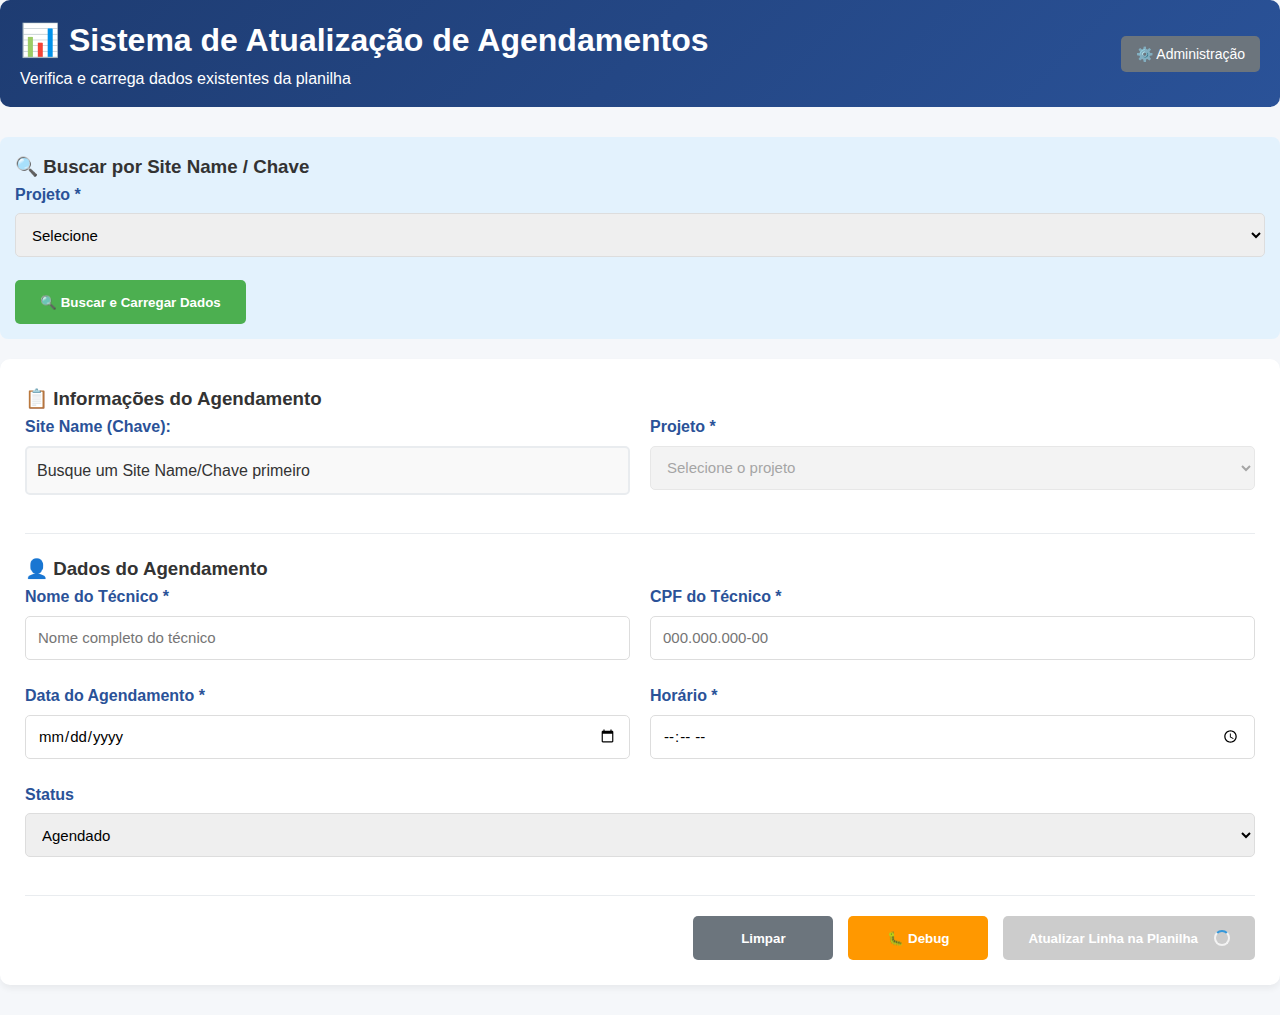
<file: index.html>
<!DOCTYPE html>
<html lang="pt-br">

<head>
    <meta charset="UTF-8">
    <meta name="viewport" content="width=device-width, initial-scale=1.0">
    <title>Agendamento - Sistema Multi-Planilhas</title>
    <link rel="stylesheet" href="styles.css">
</head>

<body>
    <div class="header">
        <div class="header-left">
            <h1>📊 Sistema de Atualização de Agendamentos</h1>
            <p>Verifica e carrega dados existentes da planilha</p>
        </div>
        <div class="header-right">
            <a href="login.html" class="btn-admin">⚙️ Administração</a>
        </div>
    </div>

    <!-- Busca por Site Name/Chave -->
    <div class="search-section">
        <h3>🔍 Buscar por Site Name / Chave</h3>

        <!-- Seleção de Projeto -->
        <div class="form-row">
            <div class="form-group" style="flex: 1;">
                <label for="projetoBusca">Projeto *</label>
                <select id="projetoBusca" required onchange="toggleBuscaCampos()">
                    <option value="">Selecione</option>
                    <option value="Atacadao">Atacadão</option>
                    <option value="Bradesco">Bradesco</option>
                </select>
            </div>
        </div>

        <!-- Campo para ATACADÃO -->
        <div class="form-row" id="campoAtacadao" style="display: none;">
            <div class="form-group" style="flex: 2;">
                <label for="buscarSiteName">Site Name para Buscar *</label>
                <input type="text" id="buscarSiteName" placeholder="Digite o Site Name exato para buscar e atualizar">
            </div>
        </div>

        <!-- Campo para BRADESCO -->
        <div class="form-row" id="campoBradesco" style="display: none;">
            <div class="form-group" style="flex: 2;">
                <label for="buscarChave">Chave Bradesco *</label>
                <input type="text" id="buscarChave" placeholder="Digite a Chave do Bradesco">
            </div>
        </div>

        <button class="btn-search" onclick="buscarDados()" id="btnBuscar">
            <span id="btnBuscarText">🔍 Buscar e Carregar Dados</span>
            <div id="btnBuscarLoader" class="loader" style="display: none;"></div>
        </button>
    </div>

    <!-- Formulário de Atualização -->
    <div class="form-container">
        <form id="agendamentoForm">
            <div class="form-section">
                <h3>📋 Informações do Agendamento</h3>
                <div class="form-row">
                    <div class="form-group">
                        <label id="chaveLabel">Site Name (Chave):</label>
                        <div id="siteNameDisplay" style="padding: 10px; background: #f9f9f9; border-radius: 5px;">
                            <span>Busque um Site Name/Chave primeiro</span>
                        </div>
                    </div>
                    <div class="form-group">
                        <label for="projeto">Projeto *</label>
                        <select id="projeto" name="projeto" required disabled onchange="toggleCamposFormulario()">
                            <option value="">Selecione o projeto</option>
                            <option value="Atacadao">Atacadão</option>
                            <option value="Bradesco">Bradesco</option>
                        </select>
                    </div>
                </div>
            </div>

            <!-- Campo Chave (só aparece para Bradesco) -->
            <div class="form-row" id="campoChaveForm" style="display: none;">
                <div class="form-group">
                    <label for="chave">Chave Bradesco *</label>
                    <input type="text" id="chave" name="chave" placeholder="Chave do Bradesco">
                </div>
            </div>

            <!-- Campos comuns para ambos os projetos -->
            <div class="form-section">
                <h3>👤 Dados do Agendamento</h3>
                <div class="form-row">
                    <div class="form-group">
                        <label for="tecnico">Nome do Técnico *</label>
                        <input type="text" id="tecnico" name="tecnico" placeholder="Nome completo do técnico">
                    </div>
                    <div class="form-group">
                        <label for="cpf">CPF do Técnico *</label>
                        <input type="text" id="cpf" name="cpf" placeholder="000.000.000-00">
                    </div>
                </div>
                <div class="form-row">
                    <div class="form-group">
                        <label for="data">Data do Agendamento *</label>
                        <input type="date" id="data" name="data">
                    </div>
                    <div class="form-group">
                        <label for="horario">Horário *</label>
                        <input type="time" id="horario" name="horario">
                    </div>
                </div>
                <div class="form-row">
                    <div class="form-group">
                        <label for="status">Status</label>
                        <select id="status" name="status">
                            <option value="Agendado">Agendado</option>
                            <option value="Em Andamento">Em Andamento</option>
                            <option value="Concluído">Concluído</option>
                            <option value="Cancelado">Cancelado</option>
                        </select>
                    </div>
                </div>
            </div>

            <div class="form-actions">
                <button type="button" class="btn-secondary" onclick="limparFormulario()">Limpar</button>
                <button type="button" class="btn-debug" onclick="debugRequisicao()">🐛 Debug</button>
                <button type="submit" class="btn-primary" id="submitBtn" disabled>
                    <span id="btnText">Atualizar Linha na Planilha</span>
                    <div id="btnLoader" class="loader"></div>
                </button>
            </div>

            <div class="message" id="message"></div>
        </form>
    </div>

    <!-- Painel de Debug -->
    <div class="debug-section"
        style="display: none; margin-top: 20px; background: #f5f5f5; padding: 15px; border-radius: 8px;">
        <h3>🐛 Painel de Debug</h3>
        <div class="form-row">
            <div class="form-group">
                <label>Última Requisição:</label>
                <pre id="debugOutput"
                    style="background: #2d2d2d; color: #f8f8f2; padding: 15px; border-radius: 5px; height: 200px; overflow: auto; font-size: 12px; margin-top: 10px;"></pre>
            </div>
        </div>
        <div class="form-actions">
            <button class="btn-secondary" onclick="document.getElementById('debugOutput').textContent = ''">Limpar
                Debug</button>
            <button class="btn-secondary"
                onclick="document.querySelector('.debug-section').style.display = 'none'">Fechar</button>
        </div>
    </div>
    </div>

    <script src="script.js"></script>
</body>

</html>
</file>
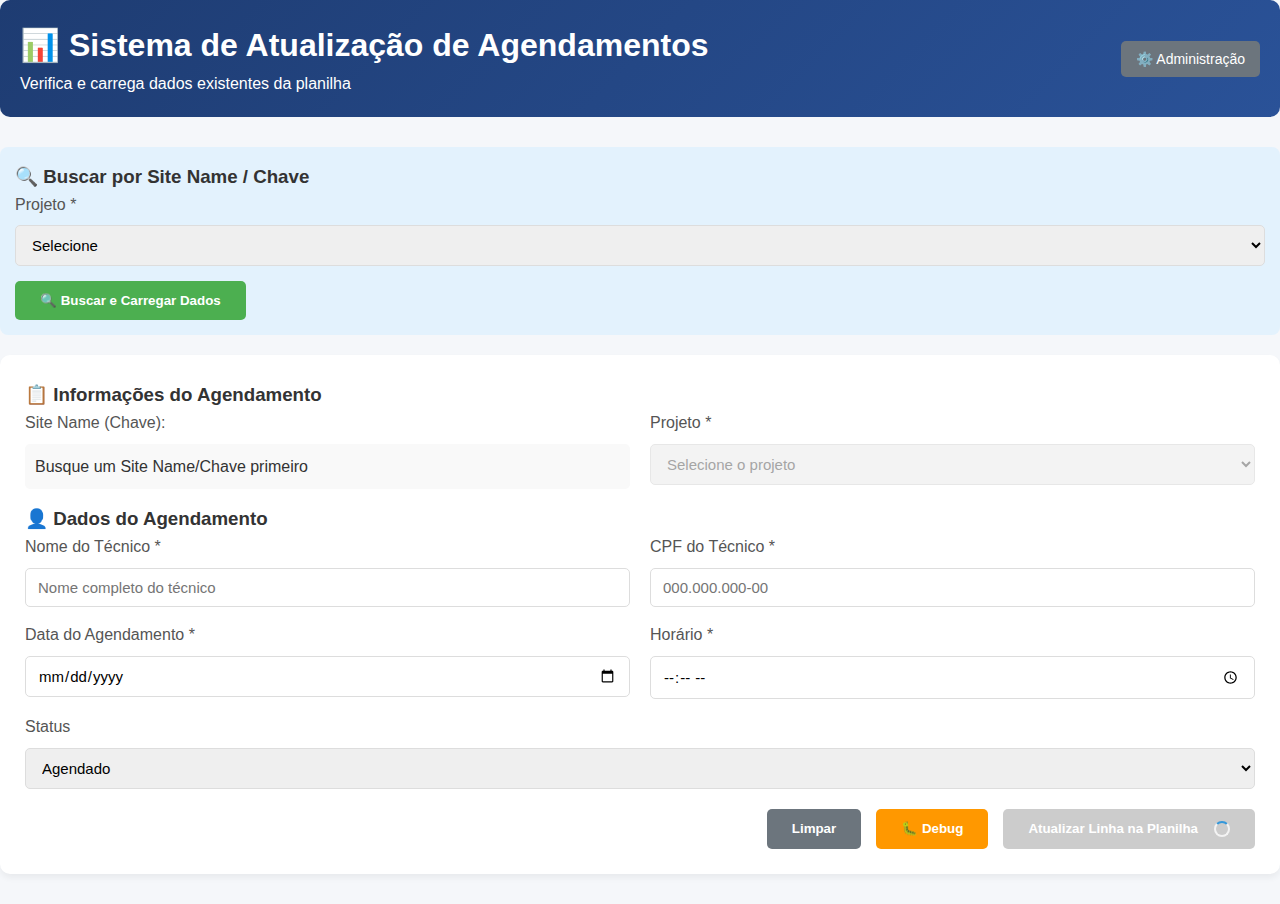
<file: Site de agendamentos/index.html>
<!DOCTYPE html>
<html lang="pt-br">

<head>
    <meta charset="UTF-8">
    <meta name="viewport" content="width=device-width, initial-scale=1.0">
    <title>Agendamento - Sistema Multi-Planilhas</title>
    <link rel="stylesheet" href="styles.css">
</head>

<body>
    <div class="header">
        <div class="header-left">
            <h1>📊 Sistema de Atualização de Agendamentos</h1>
            <p>Verifica e carrega dados existentes da planilha</p>
        </div>
        <div class="header-right">
            <a href="login.html" class="btn-admin">⚙️ Administração</a>
        </div>
    </div>

    <!-- Busca por Site Name/Chave -->
    <div class="search-section">
        <h3>🔍 Buscar por Site Name / Chave</h3>

        <!-- Seleção de Projeto -->
        <div class="form-row">
            <div class="form-group" style="flex: 1;">
                <label for="projetoBusca">Projeto *</label>
                <select id="projetoBusca" required onchange="toggleBuscaCampos()">
                    <option value="">Selecione</option>
                    <option value="Atacadao">Atacadão</option>
                    <option value="Bradesco">Bradesco</option>
                </select>
            </div>
        </div>

        <!-- Campo para ATACADÃO -->
        <div class="form-row" id="campoAtacadao" style="display: none;">
            <div class="form-group" style="flex: 2;">
                <label for="buscarSiteName">Site Name para Buscar *</label>
                <input type="text" id="buscarSiteName" placeholder="Digite o Site Name exato para buscar e atualizar">
            </div>
        </div>

        <!-- Campo para BRADESCO -->
        <div class="form-row" id="campoBradesco" style="display: none;">
            <div class="form-group" style="flex: 2;">
                <label for="buscarChave">Chave Bradesco *</label>
                <input type="text" id="buscarChave" placeholder="Digite a Chave do Bradesco">
            </div>
        </div>

        <button class="btn-search" onclick="buscarDados()" id="btnBuscar">
            <span id="btnBuscarText">🔍 Buscar e Carregar Dados</span>
            <div id="btnBuscarLoader" class="loader" style="display: none;"></div>
        </button>
    </div>

    <!-- Formulário de Atualização -->
    <div class="form-container">
        <form id="agendamentoForm">
            <div class="form-section">
                <h3>📋 Informações do Agendamento</h3>
                <div class="form-row">
                    <div class="form-group">
                        <label id="chaveLabel">Site Name (Chave):</label>
                        <div id="siteNameDisplay" style="padding: 10px; background: #f9f9f9; border-radius: 5px;">
                            <span>Busque um Site Name/Chave primeiro</span>
                        </div>
                    </div>
                    <div class="form-group">
                        <label for="projeto">Projeto *</label>
                        <select id="projeto" name="projeto" required disabled onchange="toggleCamposFormulario()">
                            <option value="">Selecione o projeto</option>
                            <option value="Atacadao">Atacadão</option>
                            <option value="Bradesco">Bradesco</option>
                        </select>
                    </div>
                </div>
            </div>

            <!-- Campo Chave (só aparece para Bradesco) -->
            <div class="form-row" id="campoChaveForm" style="display: none;">
                <div class="form-group">
                    <label for="chave">Chave Bradesco *</label>
                    <input type="text" id="chave" name="chave" placeholder="Chave do Bradesco">
                </div>
            </div>

            <!-- Campos comuns para ambos os projetos -->
            <div class="form-section">
                <h3>👤 Dados do Agendamento</h3>
                <div class="form-row">
                    <div class="form-group">
                        <label for="tecnico">Nome do Técnico *</label>
                        <input type="text" id="tecnico" name="tecnico" placeholder="Nome completo do técnico">
                    </div>
                    <div class="form-group">
                        <label for="cpf">CPF do Técnico *</label>
                        <input type="text" id="cpf" name="cpf" placeholder="000.000.000-00">
                    </div>
                </div>
                <div class="form-row">
                    <div class="form-group">
                        <label for="data">Data do Agendamento *</label>
                        <input type="date" id="data" name="data">
                    </div>
                    <div class="form-group">
                        <label for="horario">Horário *</label>
                        <input type="time" id="horario" name="horario">
                    </div>
                </div>
                <div class="form-row">
                    <div class="form-group">
                        <label for="status">Status</label>
                        <select id="status" name="status">
                            <option value="Agendado">Agendado</option>
                            <option value="Em Andamento">Em Andamento</option>
                            <option value="Concluído">Concluído</option>
                            <option value="Cancelado">Cancelado</option>
                        </select>
                    </div>
                </div>
            </div>

            <div class="form-actions">
                <button type="button" class="btn-secondary" onclick="limparFormulario()">Limpar</button>
                <button type="button" class="btn-debug" onclick="debugRequisicao()">🐛 Debug</button>
                <button type="submit" class="btn-primary" id="submitBtn" disabled>
                    <span id="btnText">Atualizar Linha na Planilha</span>
                    <div id="btnLoader" class="loader"></div>
                </button>
            </div>

            <div class="message" id="message"></div>
        </form>
    </div>

    <!-- Painel de Debug -->
    <div class="debug-section"
        style="display: none; margin-top: 20px; background: #f5f5f5; padding: 15px; border-radius: 8px;">
        <h3>🐛 Painel de Debug</h3>
        <div class="form-row">
            <div class="form-group">
                <label>Última Requisição:</label>
                <pre id="debugOutput"
                    style="background: #2d2d2d; color: #f8f8f2; padding: 15px; border-radius: 5px; height: 200px; overflow: auto; font-size: 12px; margin-top: 10px;"></pre>
            </div>
        </div>
        <div class="form-actions">
            <button class="btn-secondary" onclick="document.getElementById('debugOutput').textContent = ''">Limpar
                Debug</button>
            <button class="btn-secondary"
                onclick="document.querySelector('.debug-section').style.display = 'none'">Fechar</button>
        </div>
    </div>
    </div>

    <script src="script.js"></script>
</body>

</html>
</file>
<file: styles.css>
* {
    margin: 0;
    padding: 0;
    box-sizing: border-box;
    font-family: 'Segoe UI', Tahoma, Geneva, Verdana, sans-serif;
}

body {
    background-color: #f5f7fa;
    color: #333;
    line-height: 1.6;
}

.dashboard-container {
    max-width: 1200px;
    margin: 0 auto;
    padding: 20px;
}

.header {
    display: flex;
    justify-content: space-between;
    align-items: center;
    background: linear-gradient(135deg, #1e3c72, #2a5298);
    color: white;
    padding: 20px;
    border-radius: 10px;
    margin-bottom: 20px;
}

.config-section {
    background-color: #fff8e1;
    border: 1px solid #ffd54f;
    border-radius: 8px;
    padding: 20px;
    margin-bottom: 20px;
}

.search-section {
    background-color: #e3f2fd;
    border-radius: 8px;
    padding: 15px;
    margin-bottom: 20px;
}

.form-container {
    background-color: white;
    border-radius: 10px;
    padding: 25px;
    margin-bottom: 30px;
    box-shadow: 0 4px 6px rgba(0, 0, 0, 0.05);
}

.form-row {
    display: flex;
    gap: 20px;
    margin-bottom: 15px;
}

.form-group {
    flex: 1;
    display: flex;
    flex-direction: column;
}

label {
    margin-bottom: 8px;
    font-weight: 500;
    color: #555;
}

input,
select,
textarea {
    padding: 10px 12px;
    border: 1px solid #ddd;
    border-radius: 5px;
    font-size: 15px;
    transition: border-color 0.3s, background-color 0.3s;
}

input:focus,
select:focus,
textarea:focus {
    outline: none;
    border-color: #2a5298;
    box-shadow: 0 0 0 2px rgba(42, 82, 152, 0.1);
}

.form-actions {
    display: flex;
    justify-content: flex-end;
    gap: 15px;
    margin-top: 20px;
}

.btn-primary,
.btn-secondary,
.btn-search,
.btn-debug {
    padding: 12px 25px;
    border: none;
    border-radius: 5px;
    font-weight: 600;
    cursor: pointer;
    transition: background-color 0.3s;
    display: flex;
    align-items: center;
    gap: 8px;
}

.btn-primary {
    background-color: #2a5298;
    color: white;
}

.btn-primary:hover {
    background-color: #1e3c72;
}

.btn-primary:disabled {
    background-color: #cccccc;
    cursor: not-allowed;
}

.btn-secondary {
    background-color: #6c757d;
    color: white;
}

.btn-secondary:hover {
    background-color: #545b62;
}

.btn-search {
    background-color: #4CAF50;
    color: white;
}

.btn-search:hover {
    background-color: #45a049;
}

.btn-search:disabled {
    background-color: #cccccc;
    cursor: not-allowed;
}

.btn-debug {
    background-color: #ff9800;
    color: white;
}

.btn-debug:hover {
    background-color: #f57c00;
}

.message {
    margin-top: 15px;
    padding: 10px;
    border-radius: 5px;
    text-align: center;
    display: none;
}

.message.success {
    background-color: #e8f5e9;
    color: #2e7d32;
    border: 1px solid #c8e6c9;
}

.message.error {
    background-color: #ffebee;
    color: #c62828;
    border: 1px solid #ffcdd2;
}

.message.warning {
    background-color: #fff3e0;
    color: #ef6c00;
    border: 1px solid #ffcc80;
}

.message.conflito {
    background-color: #fff3e0;
    color: #ef6c00;
    border: 1px solid #ffcc80;
    text-align: left;
    padding: 15px;
}

.loader {
    width: 16px;
    height: 16px;
    border: 2px solid transparent;
    border-top: 2px solid white;
    border-radius: 50%;
    animation: spin 1s linear infinite;
    display: none;
}

@keyframes spin {
    0% {
        transform: rotate(0deg);
    }
    100% {
        transform: rotate(360deg);
    }
}

/* Estilos para campos com conflito */
.campo-conflito {
    border: 2px solid #f44336 !important;
    background-color: #ffebee !important;
    animation: pulse-alert 0.5s ease-in-out 3;
}

@keyframes pulse-alert {
    0% { transform: scale(1); }
    50% { transform: scale(1.02); }
    100% { transform: scale(1); }
}

.conflito-detalhes {
    background-color: #f5f5f5;
    padding: 10px;
    border-radius: 5px;
    margin-top: 10px;
    font-size: 14px;
}

.conflito-detalhes strong {
    color: #d84315;
}

/* Responsividade */
@media (max-width: 768px) {
    .form-row {
        flex-direction: column;
        gap: 10px;
    }
    
    .dashboard-container {
        padding: 10px;
    }
    
    .header {
        flex-direction: column;
        text-align: center;
        gap: 10px;
    }
    
    .form-actions {
        flex-direction: column;
    }
    
    .btn-primary,
    .btn-secondary,
    .btn-search,
    .btn-debug {
        width: 100%;
    }
}

/* Estilos para o painel de debug */
.debug-section {
    background-color: #f8f9fa;
    border: 1px solid #dee2e6;
    border-radius: 8px;
    padding: 20px;
    margin-top: 20px;
}

.debug-section h3 {
    color: #495057;
    margin-bottom: 15px;
}

#debugOutput {
    font-family: 'Courier New', monospace;
    white-space: pre-wrap;
    word-wrap: break-word;
}

/* Estilos para dados existentes */
.existing-data {
    background-color: #e8f5e9;
    border: 1px solid #c8e6c9;
    border-radius: 5px;
    padding: 10px;
    margin-top: 10px;
}

.existing-data h4 {
    color: #2e7d32;
    margin-bottom: 5px;
}

/* Estilos para informações opcionais */
.optional-info {
    font-size: 12px;
    color: #666;
    font-style: italic;
    margin-top: 4px;
}

.config-section .form-group label::after {
    content: " (Opcional)";
    font-size: 12px;
    color: #666;
    font-weight: normal;
}

.config-section .form-group:first-child label::after {
    content: " (Obrigatório)";
    color: #d32f2f;
}

/* Botão de administração */
.btn-admin {
    background: #6c757d;
    color: white;
    padding: 10px 15px;
    border-radius: 5px;
    text-decoration: none;
    font-size: 14px;
    transition: background 0.3s;
}

.btn-admin:hover {
    background: #5a6268;
}

/* Header com flexbox */
.header {
    display: flex;
    justify-content: space-between;
    align-items: center;
    margin-bottom: 30px;
}

.header-right {
    margin-left: auto;
}

/* Informações opcionais */
.optional-info {
    font-size: 12px;
    color: #6c757d;
    margin-top: 5px;
    font-style: italic;
}

/* Seção de status */
.status-section {
    border-left: 4px solid #007bff;
}
/* Botões de administração e sessão */
.btn-admin {
    background: #6c757d;
    color: white;
    padding: 10px 15px;
    border-radius: 5px;
    text-decoration: none;
    font-size: 14px;
    transition: background 0.3s;
}

.btn-admin:hover {
    background: #5a6268;
}

/* Status sections */
.status-section {
    border-left: 4px solid #007bff;
    margin-top: 15px;
}

.status-section h4 {
    margin-top: 0;
    color: #333;
}

/* Loader para botões de login */
.loader {
    display: inline-block;
    width: 16px;
    height: 16px;
    border: 2px solid #f3f3f3;
    border-top: 2px solid #3498db;
    border-radius: 50%;
    animation: spin 1s linear infinite;
    margin-left: 8px;
}

@keyframes spin {
    0% { transform: rotate(0deg); }
    100% { transform: rotate(360deg); }
}

/* ================== */
/* LAYOUT COMPACTO E CENTRALIZADO */
/* ================== */

/* Container principal mais compacto */
.dashboard-container {
    max-width: 700px;
}

/* Header mais compacto */
.header {
    padding: 15px 20px;
}

/* Formulário mais compacto */
.form-container {
    padding: 25px;
}

/* Grupos de formulário com melhor espaçamento */
.form-group {
    margin-bottom: 8px;
}

/* Labels mais destacados */
label {
    font-weight: 600;
    color: #2a5298;
    margin-bottom: 6px;
}

/* Inputs com altura consistente */
input, select {
    height: 44px;
}

/* Botões com tamanho consistente */
.btn-primary, .btn-secondary, .btn-search, .btn-debug {
    height: 44px;
    min-width: 140px;
    justify-content: center;
}

/* Seções com melhor espaçamento */
.form-section {
    margin-bottom: 20px;
    padding-bottom: 15px;
    border-bottom: 1px solid #e9ecef;
}

.form-section:last-of-type {
    border-bottom: none;
}

/* Ajuste fino para o display do site name */
#siteNameDisplay {
    min-height: 44px;
    font-size: 16px;
    border: 2px solid #e9ecef;
}

/* Estados de foco melhorados */
input:focus, select:focus {
    transform: translateY(-1px);
    box-shadow: 0 4px 8px rgba(42, 82, 152, 0.15);
}
</file>
<file: Site de agendamentos/styles.css>
* {
    margin: 0;
    padding: 0;
    box-sizing: border-box;
    font-family: 'Segoe UI', Tahoma, Geneva, Verdana, sans-serif;
}

body {
    background-color: #f5f7fa;
    color: #333;
    line-height: 1.6;
}

.dashboard-container {
    max-width: 1200px;
    margin: 0 auto;
    padding: 20px;
}

.header {
    display: flex;
    justify-content: space-between;
    align-items: center;
    background: linear-gradient(135deg, #1e3c72, #2a5298);
    color: white;
    padding: 20px;
    border-radius: 10px;
    margin-bottom: 20px;
}

.config-section {
    background-color: #fff8e1;
    border: 1px solid #ffd54f;
    border-radius: 8px;
    padding: 20px;
    margin-bottom: 20px;
}

.search-section {
    background-color: #e3f2fd;
    border-radius: 8px;
    padding: 15px;
    margin-bottom: 20px;
}

.form-container {
    background-color: white;
    border-radius: 10px;
    padding: 25px;
    margin-bottom: 30px;
    box-shadow: 0 4px 6px rgba(0, 0, 0, 0.05);
}

.form-row {
    display: flex;
    gap: 20px;
    margin-bottom: 15px;
}

.form-group {
    flex: 1;
    display: flex;
    flex-direction: column;
}

label {
    margin-bottom: 8px;
    font-weight: 500;
    color: #555;
}

input,
select,
textarea {
    padding: 10px 12px;
    border: 1px solid #ddd;
    border-radius: 5px;
    font-size: 15px;
    transition: border-color 0.3s, background-color 0.3s;
}

input:focus,
select:focus,
textarea:focus {
    outline: none;
    border-color: #2a5298;
    box-shadow: 0 0 0 2px rgba(42, 82, 152, 0.1);
}

.form-actions {
    display: flex;
    justify-content: flex-end;
    gap: 15px;
    margin-top: 20px;
}

.btn-primary,
.btn-secondary,
.btn-search,
.btn-debug {
    padding: 12px 25px;
    border: none;
    border-radius: 5px;
    font-weight: 600;
    cursor: pointer;
    transition: background-color 0.3s;
    display: flex;
    align-items: center;
    gap: 8px;
}

.btn-primary {
    background-color: #2a5298;
    color: white;
}

.btn-primary:hover {
    background-color: #1e3c72;
}

.btn-primary:disabled {
    background-color: #cccccc;
    cursor: not-allowed;
}

.btn-secondary {
    background-color: #6c757d;
    color: white;
}

.btn-secondary:hover {
    background-color: #545b62;
}

.btn-search {
    background-color: #4CAF50;
    color: white;
}

.btn-search:hover {
    background-color: #45a049;
}

.btn-search:disabled {
    background-color: #cccccc;
    cursor: not-allowed;
}

.btn-debug {
    background-color: #ff9800;
    color: white;
}

.btn-debug:hover {
    background-color: #f57c00;
}

.message {
    margin-top: 15px;
    padding: 10px;
    border-radius: 5px;
    text-align: center;
    display: none;
}

.message.success {
    background-color: #e8f5e9;
    color: #2e7d32;
    border: 1px solid #c8e6c9;
}

.message.error {
    background-color: #ffebee;
    color: #c62828;
    border: 1px solid #ffcdd2;
}

.message.warning {
    background-color: #fff3e0;
    color: #ef6c00;
    border: 1px solid #ffcc80;
}

.message.conflito {
    background-color: #fff3e0;
    color: #ef6c00;
    border: 1px solid #ffcc80;
    text-align: left;
    padding: 15px;
}

.loader {
    width: 16px;
    height: 16px;
    border: 2px solid transparent;
    border-top: 2px solid white;
    border-radius: 50%;
    animation: spin 1s linear infinite;
    display: none;
}

@keyframes spin {
    0% {
        transform: rotate(0deg);
    }
    100% {
        transform: rotate(360deg);
    }
}

/* Estilos para campos com conflito */
.campo-conflito {
    border: 2px solid #f44336 !important;
    background-color: #ffebee !important;
    animation: pulse-alert 0.5s ease-in-out 3;
}

@keyframes pulse-alert {
    0% { transform: scale(1); }
    50% { transform: scale(1.02); }
    100% { transform: scale(1); }
}

.conflito-detalhes {
    background-color: #f5f5f5;
    padding: 10px;
    border-radius: 5px;
    margin-top: 10px;
    font-size: 14px;
}

.conflito-detalhes strong {
    color: #d84315;
}

/* Responsividade */
@media (max-width: 768px) {
    .form-row {
        flex-direction: column;
        gap: 10px;
    }
    
    .dashboard-container {
        padding: 10px;
    }
    
    .header {
        flex-direction: column;
        text-align: center;
        gap: 10px;
    }
    
    .form-actions {
        flex-direction: column;
    }
    
    .btn-primary,
    .btn-secondary,
    .btn-search,
    .btn-debug {
        width: 100%;
    }
}

/* Estilos para o painel de debug */
.debug-section {
    background-color: #f8f9fa;
    border: 1px solid #dee2e6;
    border-radius: 8px;
    padding: 20px;
    margin-top: 20px;
}

.debug-section h3 {
    color: #495057;
    margin-bottom: 15px;
}

#debugOutput {
    font-family: 'Courier New', monospace;
    white-space: pre-wrap;
    word-wrap: break-word;
}

/* Estilos para dados existentes */
.existing-data {
    background-color: #e8f5e9;
    border: 1px solid #c8e6c9;
    border-radius: 5px;
    padding: 10px;
    margin-top: 10px;
}

.existing-data h4 {
    color: #2e7d32;
    margin-bottom: 5px;
}

/* Estilos para informações opcionais */
.optional-info {
    font-size: 12px;
    color: #666;
    font-style: italic;
    margin-top: 4px;
}

.config-section .form-group label::after {
    content: " (Opcional)";
    font-size: 12px;
    color: #666;
    font-weight: normal;
}

.config-section .form-group:first-child label::after {
    content: " (Obrigatório)";
    color: #d32f2f;
}

/* Botão de administração */
.btn-admin {
    background: #6c757d;
    color: white;
    padding: 10px 15px;
    border-radius: 5px;
    text-decoration: none;
    font-size: 14px;
    transition: background 0.3s;
}

.btn-admin:hover {
    background: #5a6268;
}

/* Header com flexbox */
.header {
    display: flex;
    justify-content: space-between;
    align-items: center;
    margin-bottom: 30px;
}

.header-right {
    margin-left: auto;
}

/* Informações opcionais */
.optional-info {
    font-size: 12px;
    color: #6c757d;
    margin-top: 5px;
    font-style: italic;
}

/* Seção de status */
.status-section {
    border-left: 4px solid #007bff;
}
/* Botões de administração e sessão */
.btn-admin {
    background: #6c757d;
    color: white;
    padding: 10px 15px;
    border-radius: 5px;
    text-decoration: none;
    font-size: 14px;
    transition: background 0.3s;
}

.btn-admin:hover {
    background: #5a6268;
}

/* Status sections */
.status-section {
    border-left: 4px solid #007bff;
    margin-top: 15px;
}

.status-section h4 {
    margin-top: 0;
    color: #333;
}

/* Loader para botões de login */
.loader {
    display: inline-block;
    width: 16px;
    height: 16px;
    border: 2px solid #f3f3f3;
    border-top: 2px solid #3498db;
    border-radius: 50%;
    animation: spin 1s linear infinite;
    margin-left: 8px;
}

@keyframes spin {
    0% { transform: rotate(0deg); }
    100% { transform: rotate(360deg); }
}
</file>
